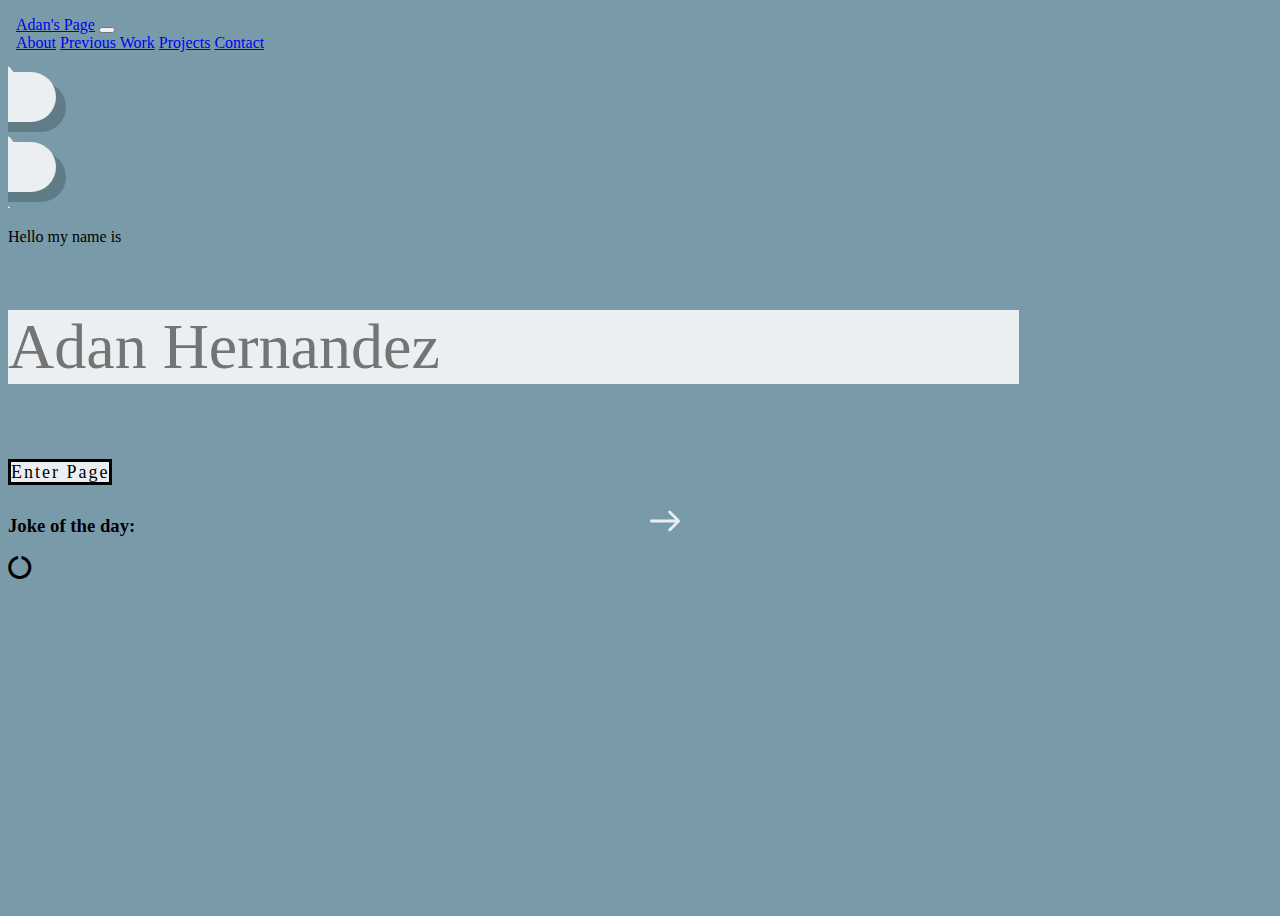
<file: index.html>
<!DOCTYPE html>
<html lang="en">
  <head>
    <meta charset="UTF-8" />
    <meta name="viewport" content="width=device-width, initial-scale=1.0" />
    <title>Adan's Page</title>
    <link rel="icon" type="image/x-icon" href="images/pixel.png" />
    <script src="https://ajax.googleapis.com/ajax/libs/jquery/3.7.1/jquery.min.js"></script>
    <link
      href="https://cdn.jsdelivr.net/npm/bootstrap@5.2.3/dist/css/bootstrap.min.css"
      rel="stylesheet"
      integrity="sha384-rbsA2VBKQhggwzxH7pPCaAqO46MgnOM80zW1RWuH61DGLwZJEdK2Kadq2F9CUG65"
      crossorigin="anonymous"
    />
    <script
      src="https://cdn.jsdelivr.net/npm/@popperjs/core@2.11.6/dist/umd/popper.min.js"
      integrity="sha384-oBqDVmMz9ATKxIep9tiCxS/Z9fNfEXiDAYTujMAeBAsjFuCZSmKbSSUnQlmh/jp3"
      crossorigin="anonymous"
    ></script>
    <script
      src="https://cdn.jsdelivr.net/npm/bootstrap@5.2.3/dist/js/bootstrap.min.js"
      integrity="sha384-cuYeSxntonz0PPNlHhBs68uyIAVpIIOZZ5JqeqvYYIcEL727kskC66kF92t6Xl2V"
      crossorigin="anonymous"
    ></script>
    <link
      rel="stylesheet"
      href="https://cdnjs.cloudflare.com/ajax/libs/font-awesome/4.7.0/css/font-awesome.min.css"
    />
    <script defer src="javascript/index.js"></script>
    <link rel="stylesheet" href="css/styles.css" />
    <link rel="stylesheet" href="css/index.css" />
  </head>
  <body>
    <object
      id="navObject"
      type="text/html"
      data="nav.html"
      class="w-100"
      style="height: 200px"
    ></object>
    <div class="h-100">
      <div
        class="badge bg-dark mx-auto d-block mt-4 py-5 px-0 w-75 border border-5"
        style="--bs-bg-opacity: 0.3"
      >
        <p class="fs-2">Hello my name is</p>
        <p class="mx-auto p-4 name">Adan Hernandez</p>
        <div class="d-flex">
          <a class="mx-auto mt-5 rounded enter" href="about.html">Enter Page</a>
          <div class="icon mt-5">
            <svg
              xmlns="http://www.w3.org/2000/svg"
              viewBox="0 0 268.832 268.832"
            >
              <path
                d="M265.17 125.577l-80-80c-4.88-4.88-12.796-4.88-17.677 0-4.882 4.882-4.882 12.796 0 17.678l58.66 58.66H12.5c-6.903 0-12.5 5.598-12.5 12.5 0 6.903 5.597 12.5 12.5 12.5h213.654l-58.66 58.662c-4.88 4.882-4.88 12.796 0 17.678 2.44 2.44 5.64 3.66 8.84 3.66s6.398-1.22 8.84-3.66l79.997-80c4.883-4.882 4.883-12.796 0-17.678z"
              />
            </svg>
          </div>
        </div>
      </div>
      <div
        class="w-75 mx-auto my-4 bg-light text-dark p-4 border border-5 rounded"
        style="--bs-bg-opacity: 0.5"
      >
        <h3 class="my-3">Joke of the day:</h3>
        <p class="fs-5 mx-auto" id="setup"></p>
        <p class="fs-5 mx-auto" id="punchline">
          <i class="fa fa-circle-o-notch fa-spin" style="font-size: 24px"></i>
        </p>
      </div>
    </div>
  </body>
</html>
</file>
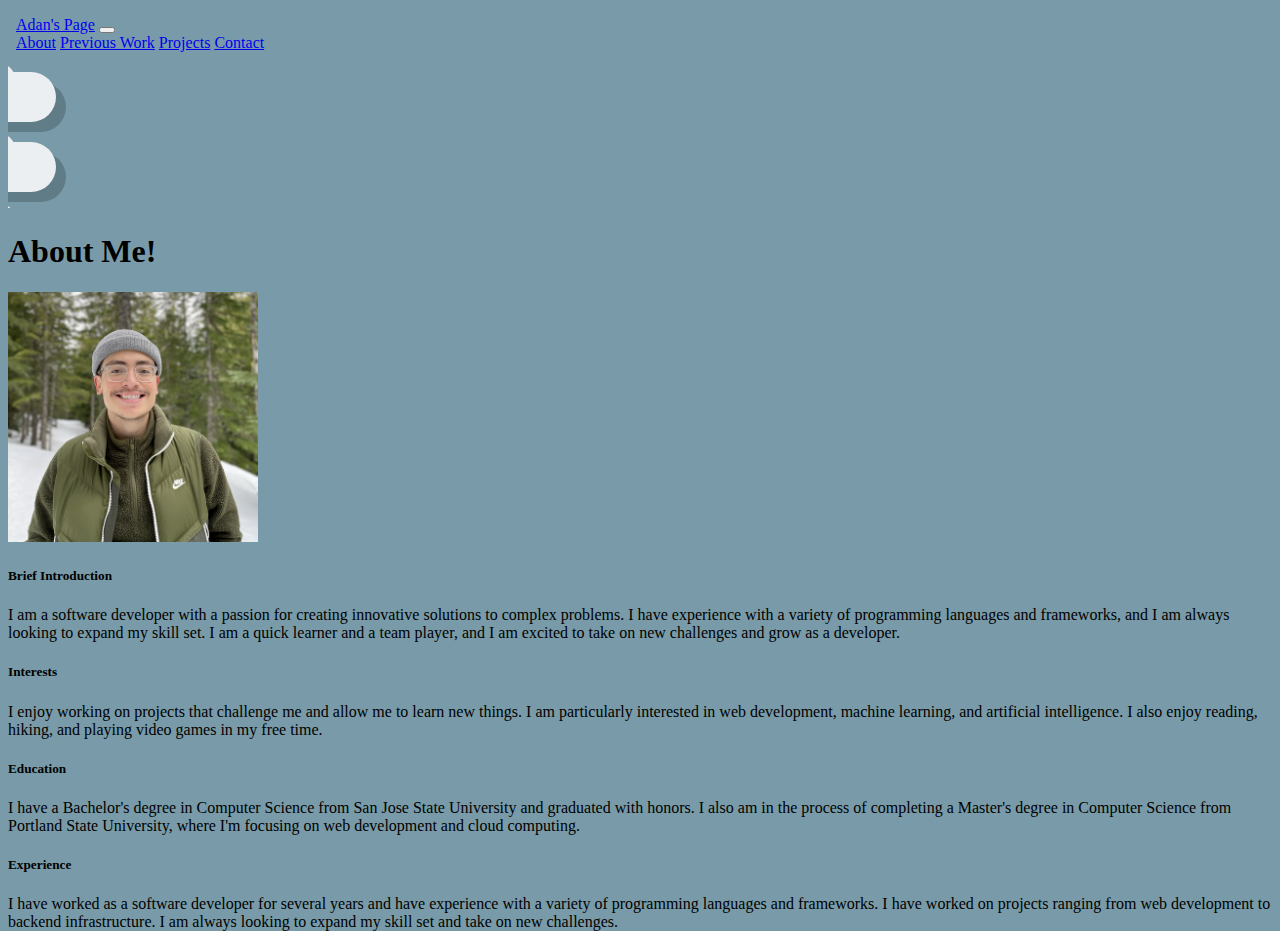
<file: about.html>
<!DOCTYPE html>
<html lang="en">
  <head>
    <meta charset="UTF-8" />
    <meta name="viewport" content="width=device-width, initial-scale=1.0" />
    <title>Adan's Page</title>
    <link rel="icon" type="image/x-icon" href="images/pixel.png" />
    <link
      href="https://cdn.jsdelivr.net/npm/bootstrap@5.2.3/dist/css/bootstrap.min.css"
      rel="stylesheet"
      integrity="sha384-rbsA2VBKQhggwzxH7pPCaAqO46MgnOM80zW1RWuH61DGLwZJEdK2Kadq2F9CUG65"
      crossorigin="anonymous"
    />
    <script
      src="https://cdn.jsdelivr.net/npm/@popperjs/core@2.11.6/dist/umd/popper.min.js"
      integrity="sha384-oBqDVmMz9ATKxIep9tiCxS/Z9fNfEXiDAYTujMAeBAsjFuCZSmKbSSUnQlmh/jp3"
      crossorigin="anonymous"
    ></script>
    <script
      src="https://cdn.jsdelivr.net/npm/bootstrap@5.2.3/dist/js/bootstrap.min.js"
      integrity="sha384-cuYeSxntonz0PPNlHhBs68uyIAVpIIOZZ5JqeqvYYIcEL727kskC66kF92t6Xl2V"
      crossorigin="anonymous"
    ></script>
    <script defer src="javascript/index.js"></script>
    <link rel="stylesheet" href="css/styles.css" />
  </head>
  <body>
    <object
      id="navObject"
      type="text/html"
      data="nav.html"
      class="w-100"
      style="height: 200px"
    ></object>
    <div class="container">
      <div class="row">
        <div
          class="col badge bg-dark mt-4 py-4 border border-5"
          style="--bs-bg-opacity: 0.3"
        >
          <h1>About Me!</h1>
          <img
            src="images/adan.png"
            width="250"
            height="250"
            alt="Profile Picture"
            class="img-thumbnail mt-3"
          />
        </div>
      </div>
    </div>
    <div class="container">
      <div class="row my-4">
        <div class="col-12 col-sm-6 mb-4">
          <div class="card">
            <h5
              class="card-header p-3"
              data-bs-toggle="collapse"
              data-bs-target="#collapseAboutMe"
              aria-expanded="false"
              aria-controls="collapseAboutMe"
            >
              Brief Introduction
              <div class="d-inline dropdown-toggle"></div>
            </h5>
            <div class="collapse" id="collapseAboutMe">
              <div class="card-body">
                <p>
                  I am a software developer with a passion for creating
                  innovative solutions to complex problems. I have experience
                  with a variety of programming languages and frameworks, and I
                  am always looking to expand my skill set. I am a quick learner
                  and a team player, and I am excited to take on new challenges
                  and grow as a developer.
                </p>
              </div>
            </div>
          </div>
        </div>
        <div class="col-12 col-sm-6">
          <div class="card">
            <h5
              class="card-header p-3"
              data-bs-toggle="collapse"
              data-bs-target="#collapseInterests"
              aria-expanded="false"
              aria-controls="collapseInterests"
            >
              Interests
              <div class="d-inline dropdown-toggle"></div>
            </h5>
            <div class="collapse" id="collapseInterests">
              <div class="card-body">
                <p>
                  I enjoy working on projects that challenge me and allow me to
                  learn new things. I am particularly interested in web
                  development, machine learning, and artificial intelligence. I
                  also enjoy reading, hiking, and playing video games in my free
                  time.
                </p>
              </div>
            </div>
          </div>
        </div>
      </div>
      <div class="row my-4">
        <div class="col-12 col-sm-6 mb-4">
          <div class="card">
            <h5
              class="card-header p-3"
              data-bs-toggle="collapse"
              data-bs-target="#collapseEducation"
              aria-expanded="false"
              aria-controls="collapseEducation"
            >
              Education
              <div class="d-inline dropdown-toggle"></div>
            </h5>
            <div class="collapse" id="collapseEducation">
              <div class="card-body">
                <p>
                  I have a Bachelor's degree in Computer Science from San Jose
                  State University and graduated with honors. I also am in the
                  process of completing a Master's degree in Computer Science
                  from Portland State University, where I'm focusing on web
                  development and cloud computing.
                </p>
              </div>
            </div>
          </div>
        </div>
        <div class="col-12 col-sm-6 mb-4">
          <div class="card">
            <h5
              class="card-header p-3"
              data-bs-toggle="collapse"
              data-bs-target="#collapseExperience"
              aria-expanded="false"
              aria-controls="collapseExperience"
            >
              Experience
              <div class="d-inline dropdown-toggle"></div>
            </h5>
            <div class="collapse" id="collapseExperience">
              <div class="card-body">
                <p>
                  I have worked as a software developer for several years and
                  have experience with a variety of programming languages and
                  frameworks. I have worked on projects ranging from web
                  development to backend infrastructure. I am always looking to
                  expand my skill set and take on new challenges.
                </p>
              </div>
            </div>
          </div>
        </div>
      </div>
    </div>
  </body>
</html>
</file>
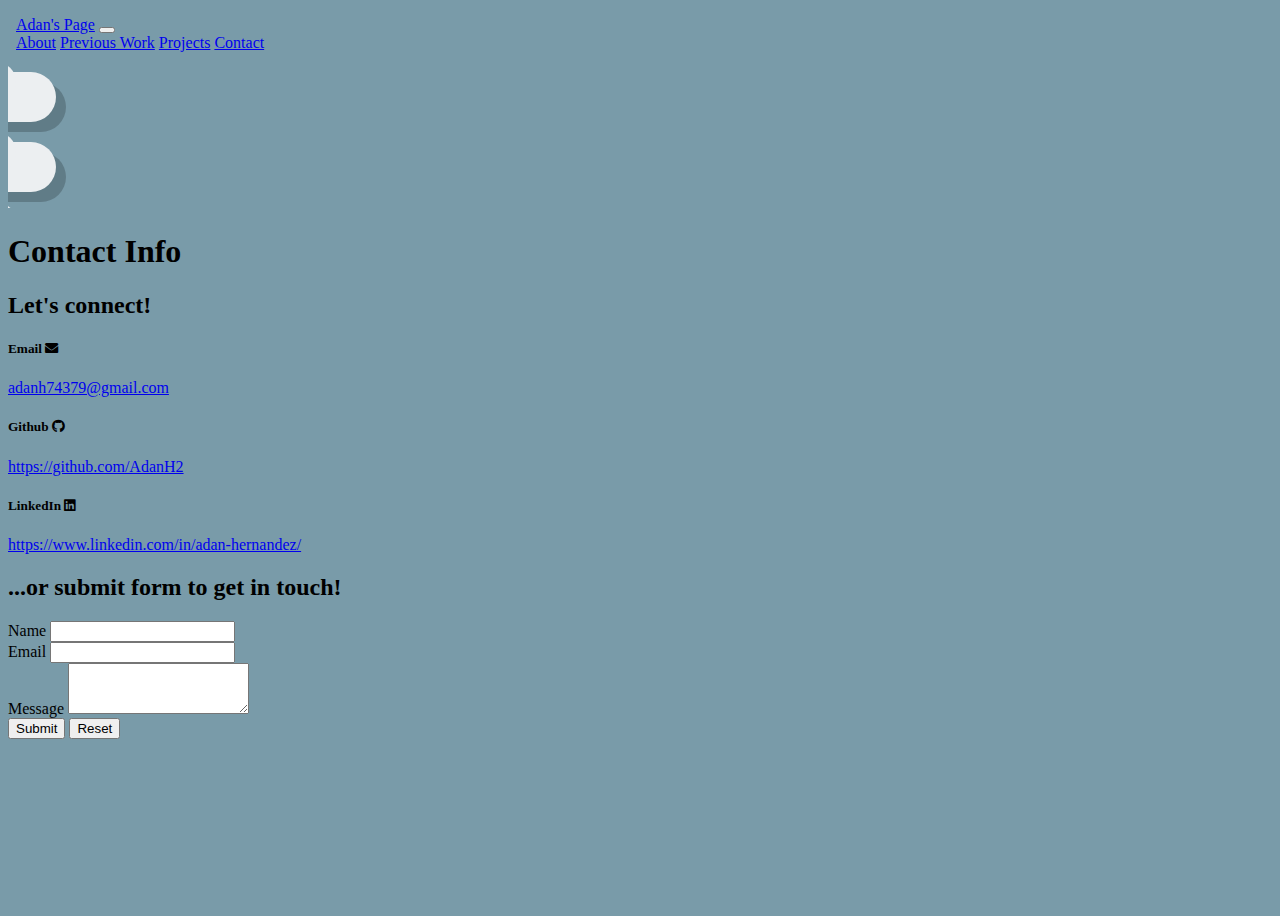
<file: contact.html>
<!DOCTYPE html>
<html lang="en">
  <head>
    <meta charset="UTF-8" />
    <meta name="viewport" content="width=device-width, initial-scale=1.0" />
    <title>Adan's Page</title>
    <link rel="icon" type="image/x-icon" href="images/pixel.png" />
    <link
      href="https://cdn.jsdelivr.net/npm/bootstrap@5.2.3/dist/css/bootstrap.min.css"
      rel="stylesheet"
      integrity="sha384-rbsA2VBKQhggwzxH7pPCaAqO46MgnOM80zW1RWuH61DGLwZJEdK2Kadq2F9CUG65"
      crossorigin="anonymous"
    />
    <script
      src="https://cdn.jsdelivr.net/npm/@popperjs/core@2.11.6/dist/umd/popper.min.js"
      integrity="sha384-oBqDVmMz9ATKxIep9tiCxS/Z9fNfEXiDAYTujMAeBAsjFuCZSmKbSSUnQlmh/jp3"
      crossorigin="anonymous"
    ></script>
    <script
      src="https://cdn.jsdelivr.net/npm/bootstrap@5.2.3/dist/js/bootstrap.min.js"
      integrity="sha384-cuYeSxntonz0PPNlHhBs68uyIAVpIIOZZ5JqeqvYYIcEL727kskC66kF92t6Xl2V"
      crossorigin="anonymous"
    ></script>
    <link
      rel="stylesheet"
      href="https://cdnjs.cloudflare.com/ajax/libs/font-awesome/6.0.0/css/all.min.css"
    />
    <script defer src="javascript/index.js"></script>
    <script defer src="javascript/contact.js"></script>
    <link rel="stylesheet" href="css/styles.css" />
  </head>
  <body>
    <object
      id="navObject"
      type="text/html"
      data="nav.html"
      class="w-100"
      style="height: 200px"
    ></object>
    <div class="container">
      <div class="row">
        <div
          class="col badge bg-dark mt-4 py-4 border border-5"
          style="--bs-bg-opacity: 0.3"
        >
          <h1>Contact Info</h1>
        </div>
      </div>
      <div
        class="row my-4 bg-light text-dark p-4 border border-5 rounded"
        style="--bs-bg-opacity: 0.5"
      >
        <h2>Let's connect!</h2>
        <div
          class="col-12 bg-light text-dark mt-4 mb-4 p-4 border border-5 rounded"
          style="--bs-bg-opacity: 0.5"
        >
          <div class="mb-4">
            <h5>Email <i class="fa-solid fa-envelope"></i></h5>
            <a href="mailto:adanh74379@gmail.com">adanh74379@gmail.com</a>
          </div>
          <div class="mb-4">
            <h5>Github <i class="fa-brands fa-github"></i></h5>
            <a href="https://github.com/AdanH2" target="_blank"
              >https://github.com/AdanH2</a
            >
          </div>
          <div class="mb-4">
            <h5>LinkedIn <i class="fa-brands fa-linkedin"></i></h5>
            <a
              href="https://www.linkedin.com/in/adan-hernandez/"
              target="_blank"
              >https://www.linkedin.com/in/adan-hernandez/</a
            >
          </div>
        </div>
        <h2>...or submit form to get in touch!</h2>
        <div
          class="col-12 bg-light text-dark mt-4 mb-4 p-4 border border-5 rounded"
          style="--bs-bg-opacity: 0.5"
        >
          <form id="contactForm">
            <div class="mb-3">
              <label for="name" class="form-label">Name</label>
              <input type="text" class="form-control" id="name" name="name" />
            </div>
            <div class="mb-3">
              <label for="email" class="form-label">Email</label>
              <input
                type="email"
                class="form-control"
                id="email"
                name="email"
              />
            </div>
            <div class="mb-3">
              <label for="message" class="form-label">Message</label>
              <textarea
                class="form-control"
                id="message"
                name="message"
                rows="3"
              ></textarea>
            </div>
            <button type="submit" class="btn btn-primary">Submit</button>
            <button type="reset" class="btn btn-secondary">Reset</button>
          </form>
        </div>
      </div>
    </div>
  </body>
</html>
</file>
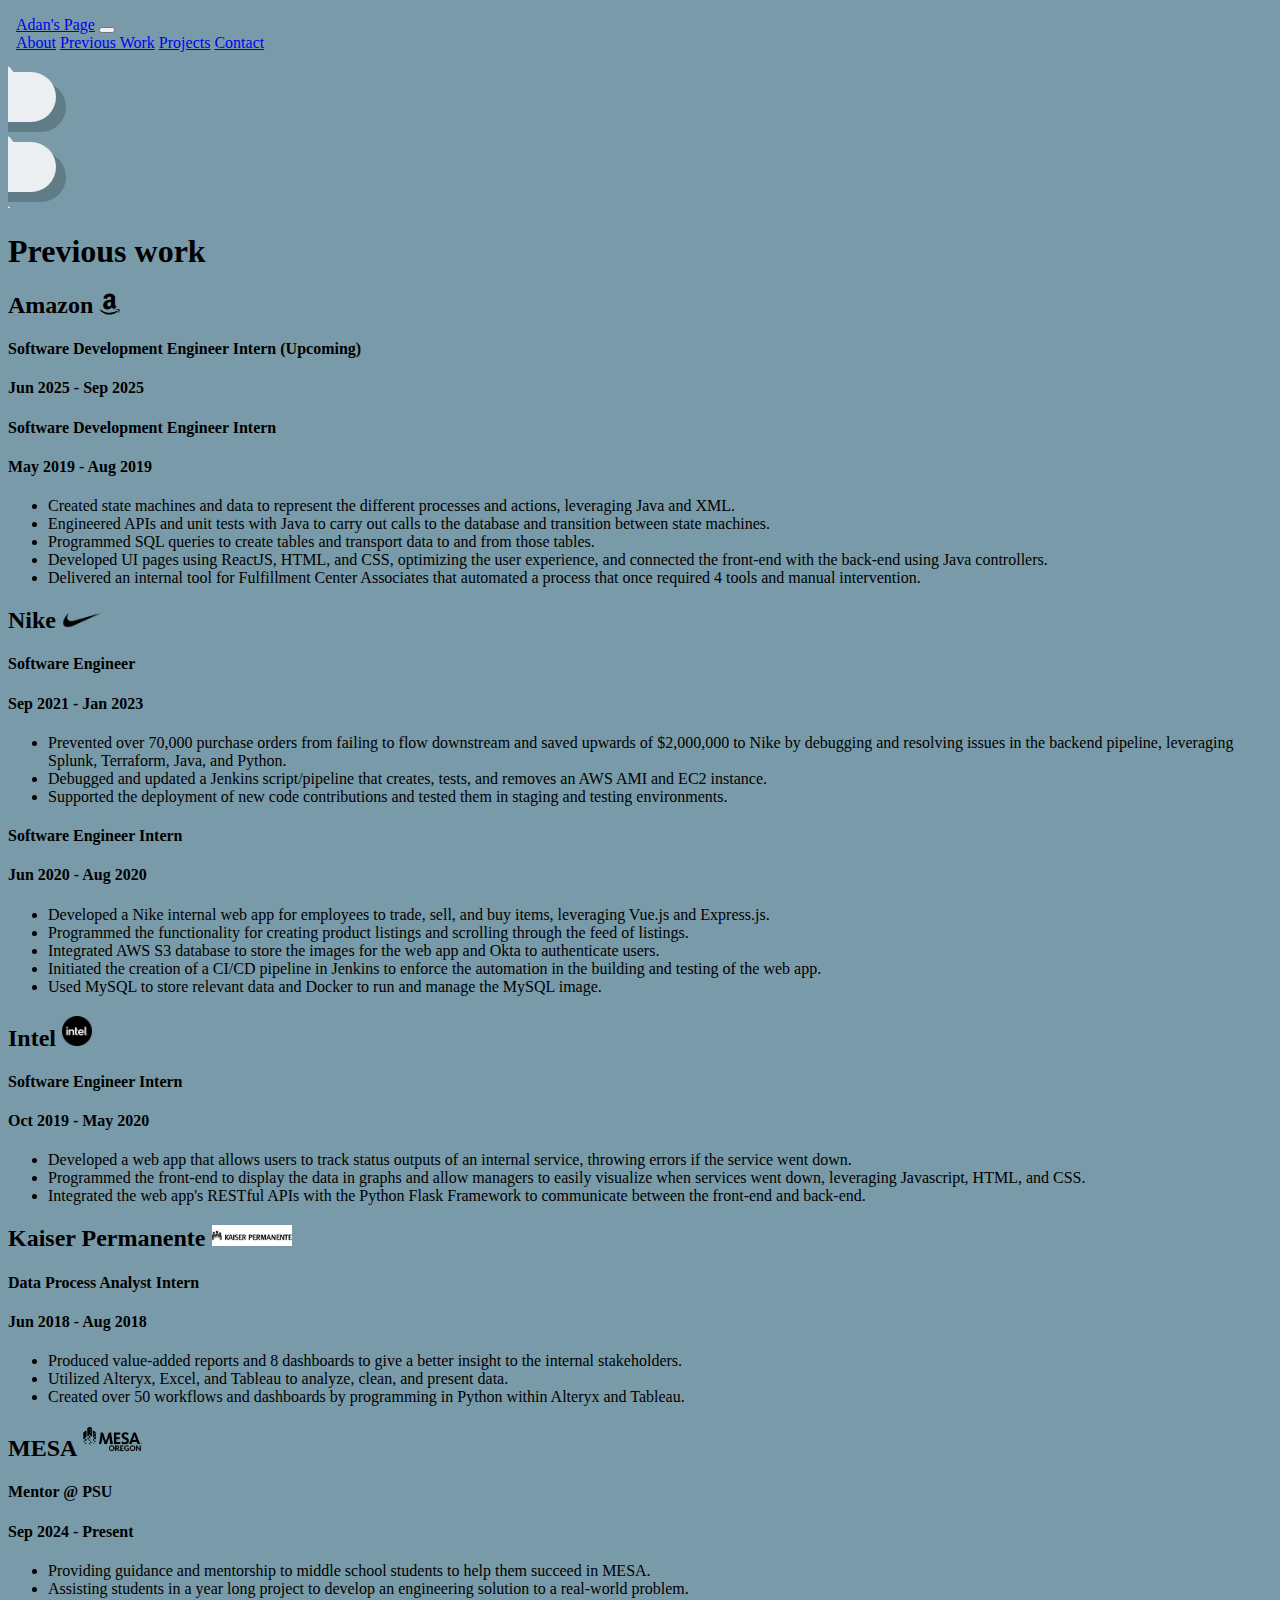
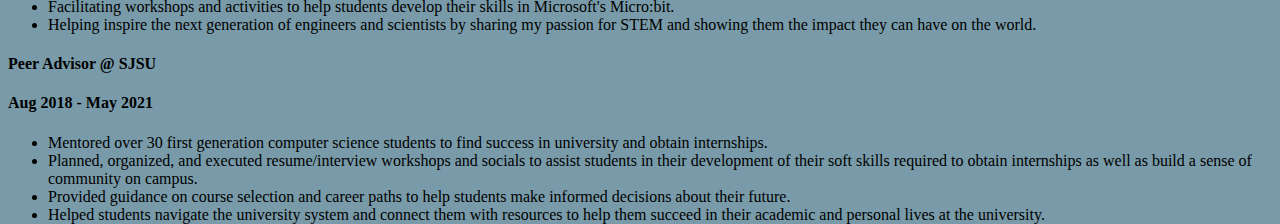
<file: previous.html>
<!DOCTYPE html>
<html lang="en">
  <head>
    <meta charset="UTF-8" />
    <meta name="viewport" content="width=device-width, initial-scale=1.0" />
    <title>Adan's Page</title>
    <link rel="icon" type="image/x-icon" href="images/pixel.png" />
    <link
      href="https://cdn.jsdelivr.net/npm/bootstrap@5.2.3/dist/css/bootstrap.min.css"
      rel="stylesheet"
      integrity="sha384-rbsA2VBKQhggwzxH7pPCaAqO46MgnOM80zW1RWuH61DGLwZJEdK2Kadq2F9CUG65"
      crossorigin="anonymous"
    />
    <script
      src="https://cdn.jsdelivr.net/npm/@popperjs/core@2.11.6/dist/umd/popper.min.js"
      integrity="sha384-oBqDVmMz9ATKxIep9tiCxS/Z9fNfEXiDAYTujMAeBAsjFuCZSmKbSSUnQlmh/jp3"
      crossorigin="anonymous"
    ></script>
    <script
      src="https://cdn.jsdelivr.net/npm/bootstrap@5.2.3/dist/js/bootstrap.min.js"
      integrity="sha384-cuYeSxntonz0PPNlHhBs68uyIAVpIIOZZ5JqeqvYYIcEL727kskC66kF92t6Xl2V"
      crossorigin="anonymous"
    ></script>
    <link
      rel="stylesheet"
      href="https://cdnjs.cloudflare.com/ajax/libs/font-awesome/6.0.0/css/all.min.css"
    />
    <script defer src="javascript/index.js"></script>
    <link rel="stylesheet" href="css/styles.css" />
    <link rel="stylesheet" href="css/previous.css" />
  </head>
  <body>
    <object
      id="navObject"
      type="text/html"
      data="nav.html"
      class="w-100"
      style="height: 200px"
    ></object>
    <div class="container">
      <div class="row mb-4">
        <div
          class="col bg-dark mt-4 py-4 border border-5 rounded"
          style="--bs-bg-opacity: 0.3"
        >
          <h1 class="text-light text-center">Previous work</h1>
        </div>
      </div>
      <div
        class="row my-4 bg-light text-dark p-4 border border-5 rounded"
        style="--bs-bg-opacity: 0.5"
      >
        <div
          class="col-12 bg-light text-dark mt-4 p-4 border border-5 rounded position-relative custom-position-lg"
          style="--bs-bg-opacity: 0.5"
        >
          <h2>Amazon <i class="fa-brands fa-amazon"></i></h2>
          <div class="blink mb-2">
            <h4 class="d-lg-inline">
              Software Development Engineer Intern (Upcoming)
            </h4>
            <h4
              class="d-lg-inline position-absolute end-0 me-3 custom-position-lg"
            >
              Jun 2025 - Sep 2025
            </h4>
          </div>
          <div>
            <h4 class="d-lg-inline">Software Development Engineer Intern</h4>
            <h4
              class="d-lg-inline position-absolute end-0 me-3 custom-position-lg"
            >
              May 2019 - Aug 2019
            </h4>
            <ul>
              <li class="fs-5">
                Created state machines and data to represent the different
                processes and actions, leveraging Java and XML.
              </li>
              <li class="fs-5">
                Engineered APIs and unit tests with Java to carry out calls to
                the database and transition between state machines.
              </li>
              <li class="fs-5">
                Programmed SQL queries to create tables and transport data to
                and from those tables.
              </li>
              <li class="fs-5">
                Developed UI pages using ReactJS, HTML, and CSS, optimizing the
                user experience, and connected the front-end with the back-end
                using Java controllers.
              </li>
              <li class="fs-5">
                Delivered an internal tool for Fulfillment Center Associates
                that automated a process that once required 4 tools and manual
                intervention.
              </li>
            </ul>
          </div>
        </div>
        <div
          class="col-12 bg-light text-dark mt-4 p-4 border border-5 rounded position-relative custom-position"
          style="--bs-bg-opacity: 0.5"
        >
          <h2>Nike <img src="images/nike.png" width="40" alt="nike logo" /></h2>
          <div>
            <h4 class="d-md-inline">Software Engineer</h4>
            <h4
              class="d-md-inline position-absolute end-0 me-3 custom-position custom-position"
            >
              Sep 2021 - Jan 2023
            </h4>
            <ul>
              <li class="fs-5">
                Prevented over 70,000 purchase orders from failing to flow
                downstream and saved upwards of $2,000,000 to Nike by debugging
                and resolving issues in the backend pipeline, leveraging Splunk,
                Terraform, Java, and Python.
              </li>
              <li class="fs-5">
                Debugged and updated a Jenkins script/pipeline that creates,
                tests, and removes an AWS AMI and EC2 instance.
              </li>
              <li class="fs-5">
                Supported the deployment of new code contributions and tested
                them in staging and testing environments.
              </li>
            </ul>
          </div>
          <div>
            <h4 class="d-md-inline">Software Engineer Intern</h4>
            <h4
              class="d-md-inline position-absolute end-0 me-3 custom-position"
            >
              Jun 2020 - Aug 2020
            </h4>
            <ul>
              <li class="fs-5">
                Developed a Nike internal web app for employees to trade, sell,
                and buy items, leveraging Vue.js and Express.js.
              </li>
              <li class="fs-5">
                Programmed the functionality for creating product listings and
                scrolling through the feed of listings.
              </li>
              <li class="fs-5">
                Integrated AWS S3 database to store the images for the web app
                and Okta to authenticate users.
              </li>
              <li class="fs-5">
                Initiated the creation of a CI/CD pipeline in Jenkins to enforce
                the automation in the building and testing of the web app.
              </li>
              <li class="fs-5">
                Used MySQL to store relevant data and Docker to run and manage
                the MySQL image.
              </li>
            </ul>
          </div>
        </div>
        <div
          class="col-12 bg-light text-dark mt-4 p-4 border border-5 rounded position-relative custom-position"
          style="--bs-bg-opacity: 0.5"
        >
          <h2>
            Intel <img src="images/intel.png" width="30" alt="intel logo" />
            <!-- <a
              href="https://www.flaticon.com/free-icons/intel"
              title="intel icons"
              >Intel icons created by Freepik - Flaticon</a
            > -->
          </h2>
          <div>
            <h4 class="d-md-inline">Software Engineer Intern</h4>
            <h4
              class="d-md-inline position-absolute end-0 me-3 custom-position"
            >
              Oct 2019 - May 2020
            </h4>
            <ul>
              <li class="fs-5">
                Developed a web app that allows users to track status outputs of
                an internal service, throwing errors if the service went down.
              </li>
              <li class="fs-5">
                Programmed the front-end to display the data in graphs and allow
                managers to easily visualize when services went down, leveraging
                Javascript, HTML, and CSS.
              </li>
              <li class="fs-5">
                Integrated the web app's RESTful APIs with the Python Flask
                Framework to communicate between the front-end and back-end.
              </li>
            </ul>
          </div>
        </div>
        <div
          class="col-12 bg-light text-dark mt-4 p-4 border border-5 rounded position-relative custom-position"
          style="--bs-bg-opacity: 0.5"
        >
          <h2>
            Kaiser Permanente
            <img
              src="images/kaiser.png"
              width="80"
              alt="kaiser permanente logo"
            />
          </h2>
          <div>
            <h4 class="d-md-inline">Data Process Analyst Intern</h4>
            <h4
              class="d-md-inline position-absolute end-0 me-3 custom-position"
            >
              Jun 2018 - Aug 2018
            </h4>
            <ul>
              <li class="fs-5">
                Produced value-added reports and 8 dashboards to give a better
                insight to the internal stakeholders.
              </li>
              <li class="fs-5">
                Utilized Alteryx, Excel, and Tableau to analyze, clean, and
                present data.
              </li>
              <li class="fs-5">
                Created over 50 workflows and dashboards by programming in
                Python within Alteryx and Tableau.
              </li>
            </ul>
          </div>
        </div>
        <div
          class="col-12 bg-light text-dark mt-4 p-4 border border-5 rounded position-relative custom-position"
          style="--bs-bg-opacity: 0.5"
        >
          <h2>MESA <img src="images/mesa.png" width="60" alt="MESA logo" /></h2>
          <div>
            <h4 class="d-md-inline">Mentor @ PSU</h4>
            <h4
              class="d-md-inline position-absolute end-0 me-3 custom-position"
            >
              Sep 2024 - Present
            </h4>
            <ul>
              <li class="fs-5">
                Providing guidance and mentorship to middle school students to
                help them succeed in MESA.
              </li>
              <li class="fs-5">
                Assisting students in a year long project to develop an
                engineering solution to a real-world problem.
              </li>
              <li class="fs-5">
                Facilitating workshops and activities to help students develop
                their skills in Microsoft's Micro:bit.
              </li>
              <li class="fs-5">
                Helping inspire the next generation of engineers and scientists
                by sharing my passion for STEM and showing them the impact they
                can have on the world.
              </li>
            </ul>
          </div>
          <div>
            <h4 class="d-md-inline">Peer Advisor @ SJSU</h4>
            <h4
              class="d-md-inline position-absolute end-0 me-3 custom-position"
            >
              Aug 2018 - May 2021
            </h4>
            <ul>
              <li class="fs-5">
                Mentored over 30 first generation computer science students to
                find success in university and obtain internships.
              </li>
              <li class="fs-5">
                Planned, organized, and executed resume/interview workshops and
                socials to assist students in their development of their soft
                skills required to obtain internships as well as build a sense
                of community on campus.
              </li>
              <li class="fs-5">
                Provided guidance on course selection and career paths to help
                students make informed decisions about their future.
              </li>
              <li class="fs-5">
                Helped students navigate the university system and connect them
                with resources to help them succeed in their academic and
                personal lives at the university.
              </li>
            </ul>
          </div>
        </div>
      </div>
    </div>
  </body>
</html>
</file>
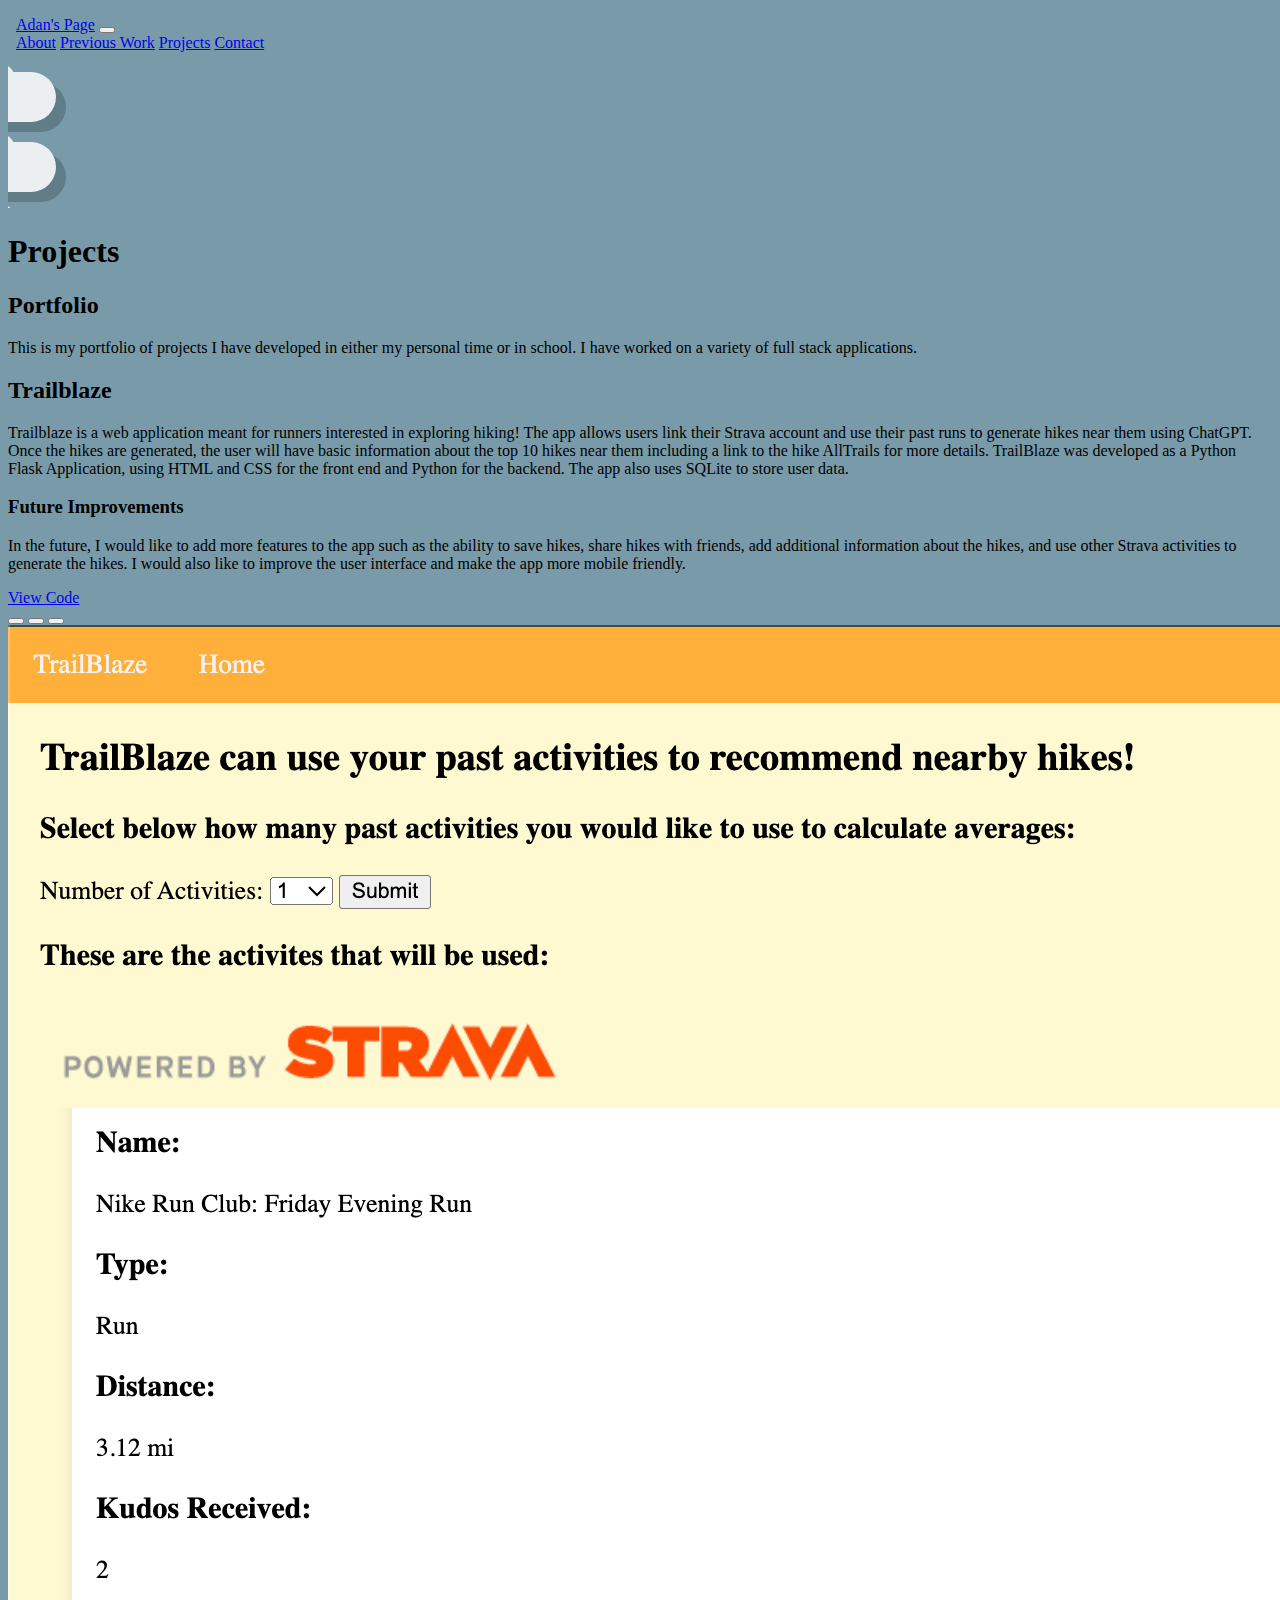
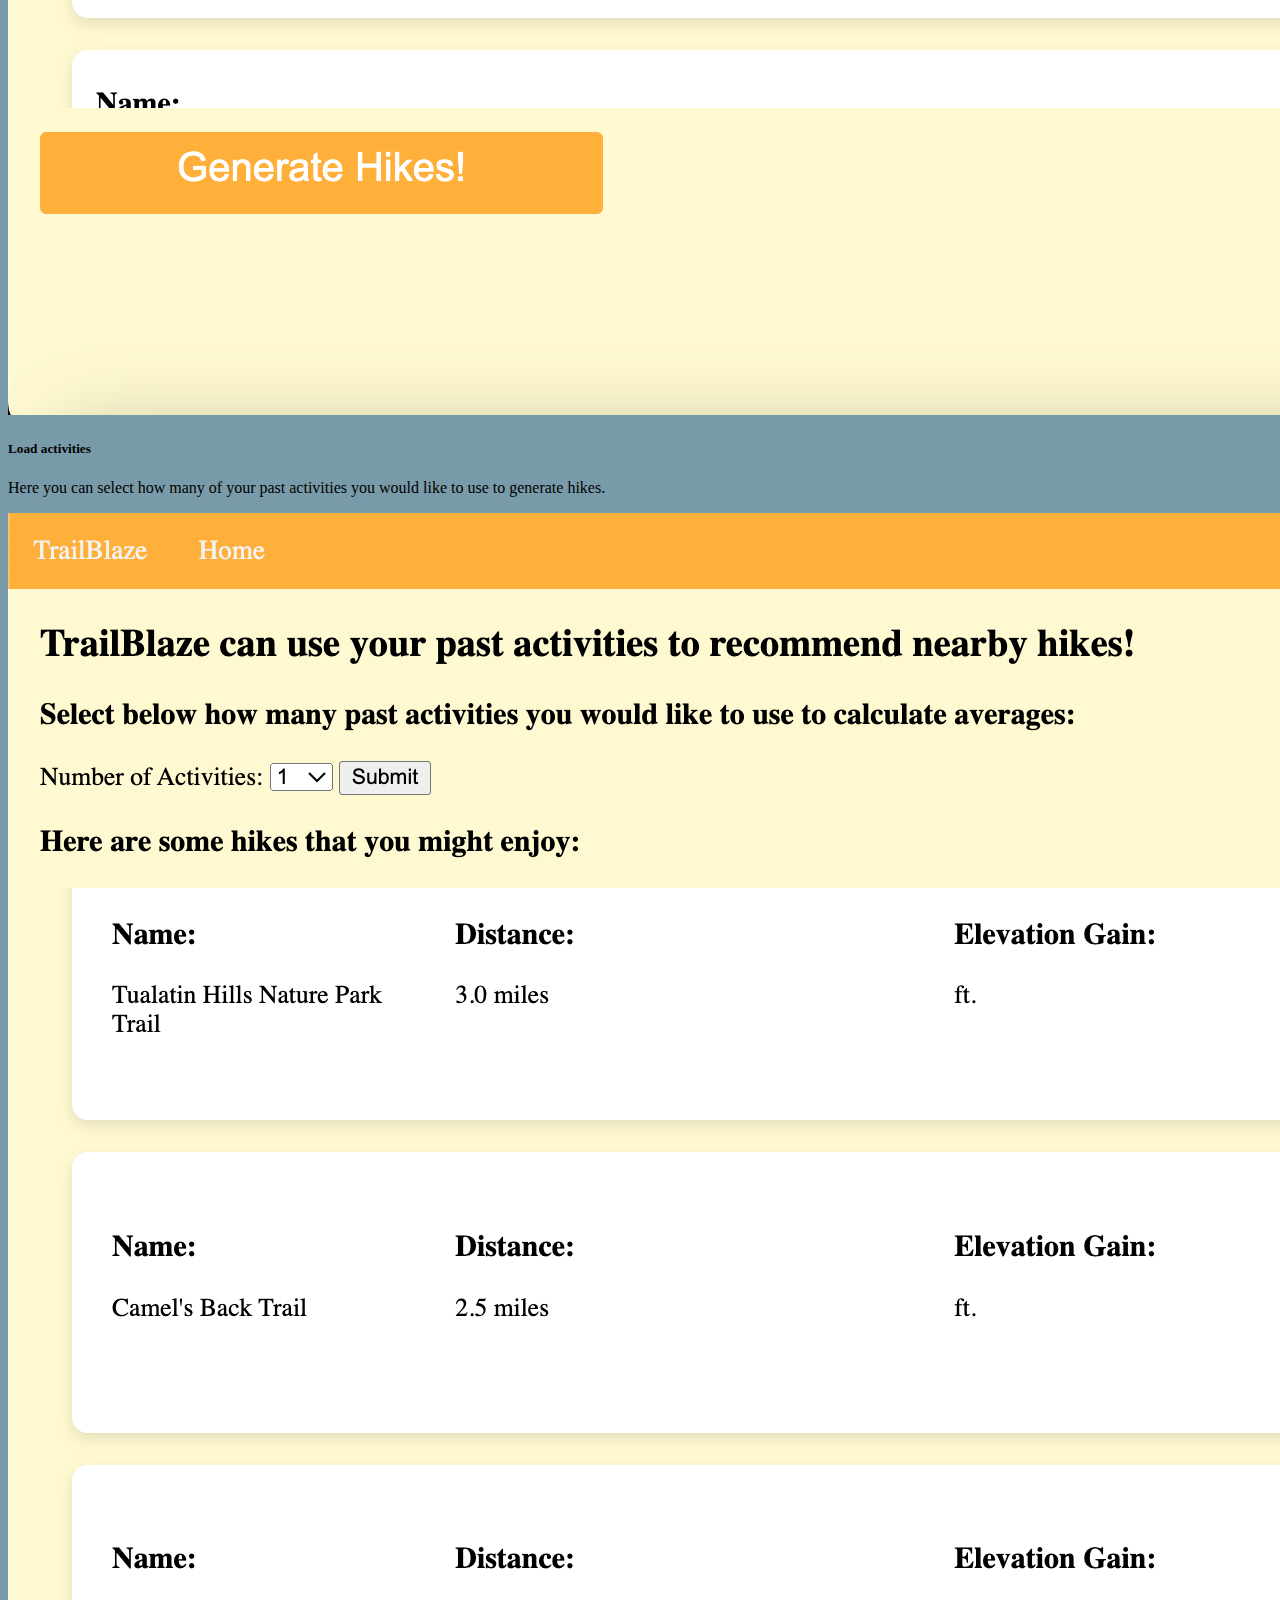
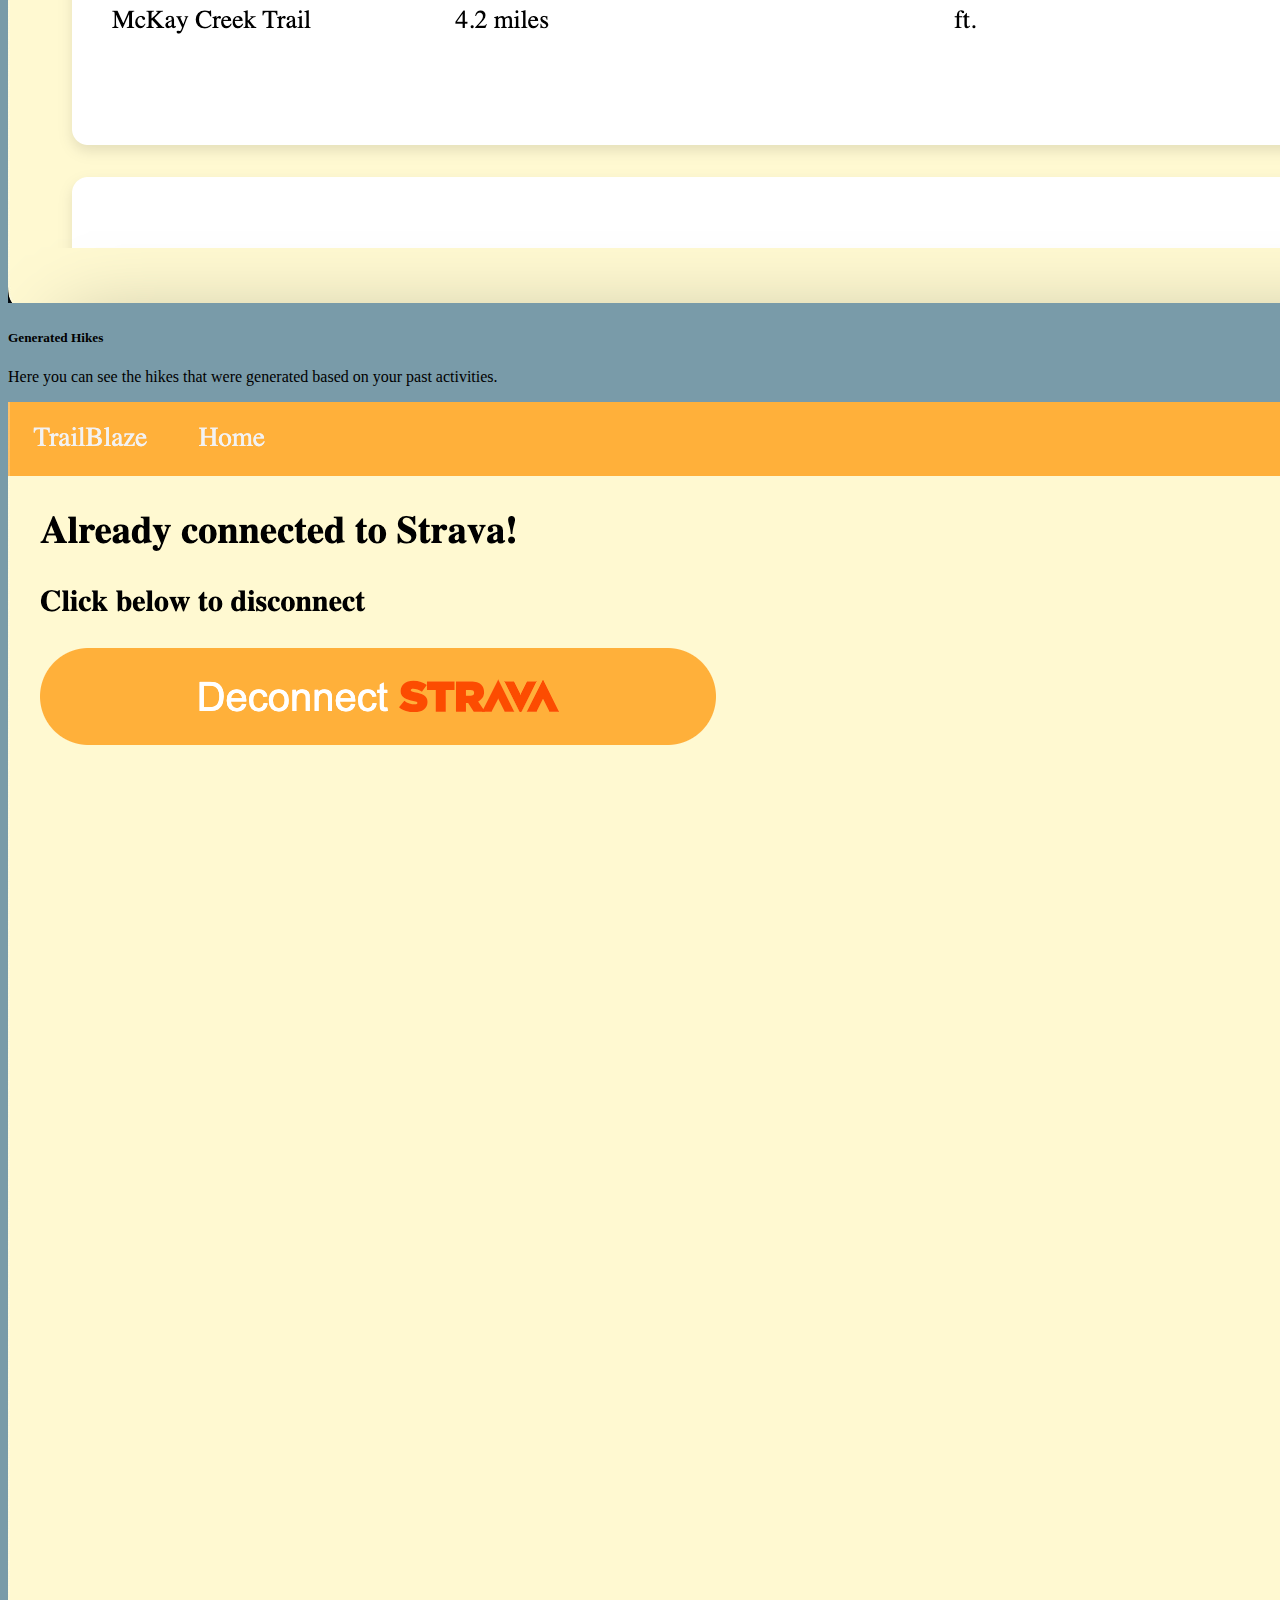
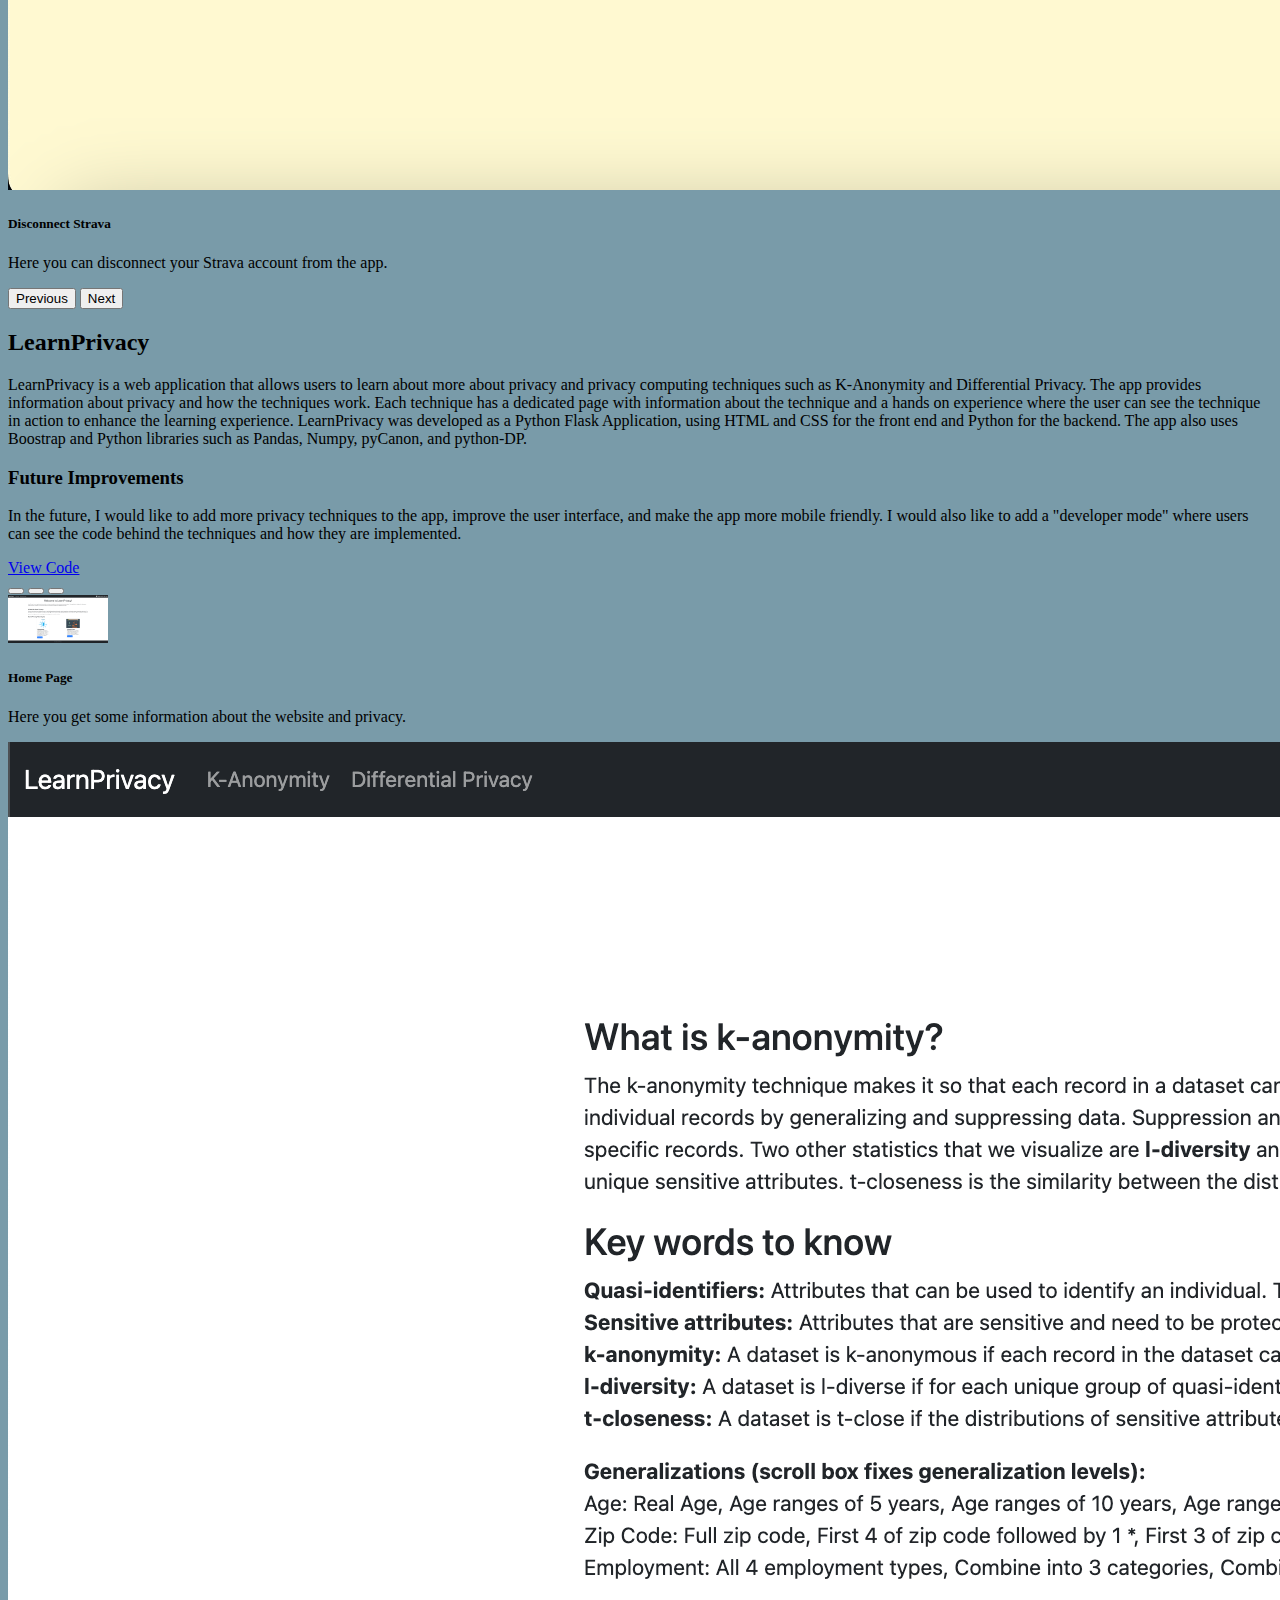
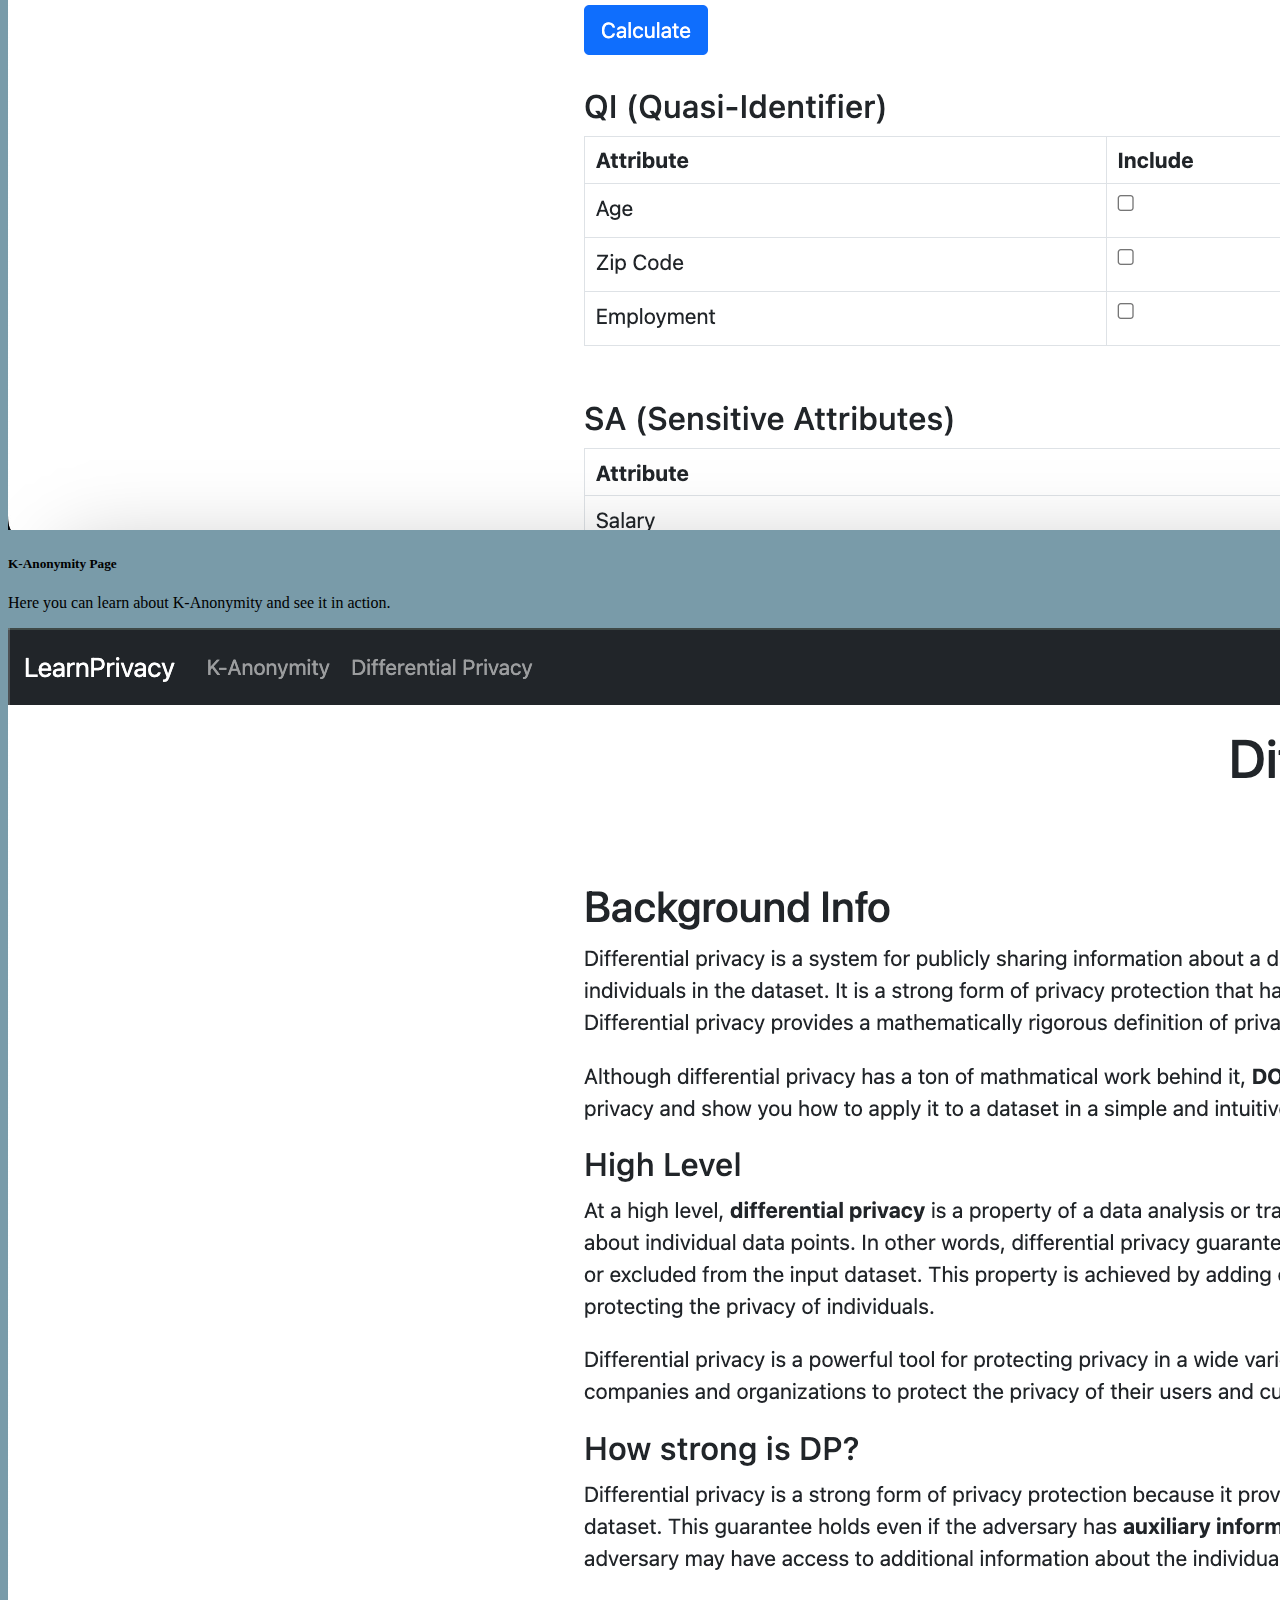
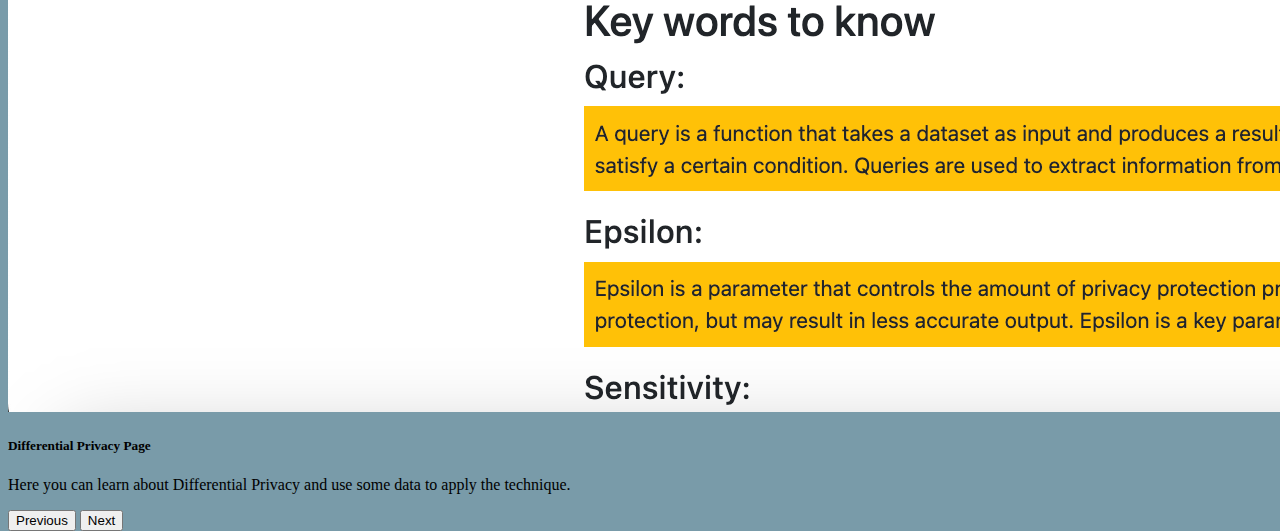
<file: projects.html>
<!DOCTYPE html>
<html lang="en">
  <head>
    <meta charset="UTF-8" />
    <meta name="viewport" content="width=device-width, initial-scale=1.0" />
    <title>Adan's Page</title>
    <link rel="icon" type="image/x-icon" href="images/pixel.png" />
    <link
      href="https://cdn.jsdelivr.net/npm/bootstrap@5.2.3/dist/css/bootstrap.min.css"
      rel="stylesheet"
      integrity="sha384-rbsA2VBKQhggwzxH7pPCaAqO46MgnOM80zW1RWuH61DGLwZJEdK2Kadq2F9CUG65"
      crossorigin="anonymous"
    />
    <script
      src="https://cdn.jsdelivr.net/npm/@popperjs/core@2.11.6/dist/umd/popper.min.js"
      integrity="sha384-oBqDVmMz9ATKxIep9tiCxS/Z9fNfEXiDAYTujMAeBAsjFuCZSmKbSSUnQlmh/jp3"
      crossorigin="anonymous"
    ></script>
    <script
      src="https://cdn.jsdelivr.net/npm/bootstrap@5.2.3/dist/js/bootstrap.min.js"
      integrity="sha384-cuYeSxntonz0PPNlHhBs68uyIAVpIIOZZ5JqeqvYYIcEL727kskC66kF92t6Xl2V"
      crossorigin="anonymous"
    ></script>
    <script defer src="javascript/index.js"></script>
    <link rel="stylesheet" href="css/styles.css" />
  </head>
  <body>
    <object
      id="navObject"
      type="text/html"
      data="nav.html"
      class="w-100"
      style="height: 200px"
    ></object>
    <div class="container">
      <div class="row">
        <div
          class="col badge bg-dark mt-4 py-4 border border-5"
          style="--bs-bg-opacity: 0.3"
        >
          <h1>Projects</h1>
        </div>
      </div>
      <div
        class="row my-4 bg-light text-dark p-4 border border-5 rounded"
        style="--bs-bg-opacity: 0.5"
      >
        <h2>Portfolio</h2>
        <p>
          This is my portfolio of projects I have developed in either my
          personal time or in school. I have worked on a variety of full stack
          applications.
        </p>
        <div
          class="col-12 bg-light text-dark mt-4 p-4 border border-5 rounded"
          style="--bs-bg-opacity: 0.5"
        >
          <h2>Trailblaze</h2>
          <p>
            Trailblaze is a web application meant for runners interested in
            exploring hiking! The app allows users link their Strava account and
            use their past runs to generate hikes near them using ChatGPT. Once
            the hikes are generated, the user will have basic information about
            the top 10 hikes near them including a link to the hike AllTrails
            for more details. TrailBlaze was developed as a Python Flask
            Application, using HTML and CSS for the front end and Python for the
            backend. The app also uses SQLite to store user data.
          </p>
          <h3>Future Improvements</h3>
          <p>
            In the future, I would like to add more features to the app such as
            the ability to save hikes, share hikes with friends, add additional
            information about the hikes, and use other Strava activities to
            generate the hikes. I would also like to improve the user interface
            and make the app more mobile friendly.
          </p>
          <a
            href="https://gitlab.com/cs9970040/cloud-hernandez-adanh/-/tree/main/final?ref_type=heads"
            target="_blank"
            class="btn btn-primary mb-4"
            >View Code</a
          >
          <div
            id="trailblaze"
            class="carousel carousel-dark slide"
            data-bs-ride="carousel"
          >
            <div class="carousel-indicators">
              <button
                type="button"
                data-bs-target="#trailblaze"
                data-bs-slide-to="0"
                class="active"
                aria-current="true"
                aria-label="Slide 1"
              ></button>
              <button
                type="button"
                data-bs-target="#trailblaze"
                data-bs-slide-to="1"
                aria-label="Slide 2"
              ></button>
              <button
                type="button"
                data-bs-target="#trailblaze"
                data-bs-slide-to="2"
                aria-label="Slide 3"
              ></button>
            </div>
            <div class="carousel-inner">
              <div class="carousel-item active" data-bs-interval="10000">
                <img
                  src="images/trailblaze1.png"
                  class="d-block w-100"
                  alt="An image of TrailBlaze that shows how the user can select how many of their past activities they would like to use to generate hikes."
                />
                <div
                  class="bg-light carousel-caption d-none d-lg-block w-50 mb-3 mx-auto rounded"
                  style="--bs-bg-opacity: 0.8"
                >
                  <h5>Load activities</h5>
                  <p>
                    Here you can select how many of your past activities you
                    would like to use to generate hikes.
                  </p>
                </div>
              </div>
              <div class="carousel-item" data-bs-interval="2000">
                <img
                  src="images/trailblaze2.png"
                  class="d-block w-100"
                  alt="An image of TrailBlaze that shows the hikes that were generated based on the user's past activities."
                />
                <div
                  class="bg-light carousel-caption d-none d-lg-block w-50 mb-3 mx-auto rounded"
                  style="--bs-bg-opacity: 0.8"
                >
                  <h5>Generated Hikes</h5>
                  <p>
                    Here you can see the hikes that were generated based on your
                    past activities.
                  </p>
                </div>
              </div>
              <div class="carousel-item">
                <img
                  src="images/trailblaze3.png"
                  class="d-block w-100"
                  alt="An image of TrailBlaze that shows how the user can disconnect their Strava account from the app."
                />
                <div
                  class="bg-light carousel-caption d-none d-lg-block w-50 mb-3 mx-auto rounded"
                  style="--bs-bg-opacity: 0.8"
                >
                  <h5>Disconnect Strava</h5>
                  <p>
                    Here you can disconnect your Strava account from the app.
                  </p>
                </div>
              </div>
            </div>
            <button
              class="carousel-control-prev"
              type="button"
              data-bs-target="#trailblaze"
              data-bs-slide="prev"
            >
              <span
                class="carousel-control-prev-icon"
                aria-hidden="true"
              ></span>
              <span class="visually-hidden">Previous</span>
            </button>
            <button
              class="carousel-control-next"
              type="button"
              data-bs-target="#trailblaze"
              data-bs-slide="next"
            >
              <span
                class="carousel-control-next-icon"
                aria-hidden="true"
              ></span>
              <span class="visually-hidden">Next</span>
            </button>
          </div>
        </div>
        <div
          class="col-12 bg-light text-dark mt-4 p-4 border border-5 rounded"
          style="--bs-bg-opacity: 0.5"
        >
          <h2>LearnPrivacy</h2>
          <p>
            LearnPrivacy is a web application that allows users to learn about
            more about privacy and privacy computing techniques such as
            K-Anonymity and Differential Privacy. The app provides information
            about privacy and how the techniques work. Each technique has a
            dedicated page with information about the technique and a hands on
            experience where the user can see the technique in action to enhance
            the learning experience. LearnPrivacy was developed as a Python
            Flask Application, using HTML and CSS for the front end and Python
            for the backend. The app also uses Boostrap and Python libraries
            such as Pandas, Numpy, pyCanon, and python-DP.
          </p>
          <h3>Future Improvements</h3>
          <p>
            In the future, I would like to add more privacy techniques to the
            app, improve the user interface, and make the app more mobile
            friendly. I would also like to add a "developer mode" where users
            can see the code behind the techniques and how they are implemented.
          </p>
          <a
            href="https://github.com/AdanH2/privacy-final"
            target="_blank"
            class="btn btn-primary mb-4"
            >View Code</a
          >
          <div
            id="learnprivacy"
            class="carousel carousel-dark slide"
            data-bs-ride="carousel"
          >
            <div class="carousel-indicators">
              <button
                type="button"
                data-bs-target="#learnprivacy"
                data-bs-slide-to="0"
                class="active"
                aria-current="true"
                aria-label="Slide 1"
              ></button>
              <button
                type="button"
                data-bs-target="#learnprivacy"
                data-bs-slide-to="1"
                aria-label="Slide 2"
              ></button>
              <button
                type="button"
                data-bs-target="#learnprivacy"
                data-bs-slide-to="2"
                aria-label="Slide 3"
              ></button>
            </div>
            <div class="carousel-inner">
              <div class="carousel-item active" data-bs-interval="10000">
                <img
                  src="images/learnprivacy1.png"
                  width="100"
                  class="d-block w-100"
                  alt="An image of LearnPrivacy that shows the home page of the app."
                />
                <div
                  class="bg-light carousel-caption d-none d-lg-block w-50 mb-3 mx-auto rounded"
                  style="--bs-bg-opacity: 0.8"
                >
                  <h5>Home Page</h5>
                  <p>
                    Here you get some information about the website and privacy.
                  </p>
                </div>
              </div>
              <div class="carousel-item" data-bs-interval="2000">
                <img
                  src="images/learnprivacy2.png"
                  class="d-block w-100"
                  alt="An image of LearnPrivacy that shows the K-Anonymity page."
                />
                <div
                  class="bg-light carousel-caption d-none d-lg-block w-50 mb-3 mx-auto rounded"
                  style="--bs-bg-opacity: 0.8"
                >
                  <h5>K-Anonymity Page</h5>
                  <p>
                    Here you can learn about K-Anonymity and see it in action.
                  </p>
                </div>
              </div>
              <div class="carousel-item">
                <img
                  src="images/learnprivacy3.png"
                  class="d-block w-100"
                  alt="An image of LearnPrivacy that shows the Differential Privacy page."
                />
                <div
                  class="bg-light carousel-caption d-none d-lg-block w-50 mb-3 mx-auto rounded"
                  style="--bs-bg-opacity: 0.8"
                >
                  <h5>Differential Privacy Page</h5>
                  <p>
                    Here you can learn about Differential Privacy and use some
                    data to apply the technique.
                  </p>
                </div>
              </div>
            </div>
            <button
              class="carousel-control-prev"
              type="button"
              data-bs-target="#learnprivacy"
              data-bs-slide="prev"
            >
              <span
                class="carousel-control-prev-icon"
                aria-hidden="true"
              ></span>
              <span class="visually-hidden">Previous</span>
            </button>
            <button
              class="carousel-control-next"
              type="button"
              data-bs-target="#learnprivacy"
              data-bs-slide="next"
            >
              <span
                class="carousel-control-next-icon"
                aria-hidden="true"
              ></span>
              <span class="visually-hidden">Next</span>
            </button>
          </div>
        </div>
      </div>
    </div>
  </body>
</html>
</file>
<file: css/styles.css>
* {
  box-sizing: border-box;
}

:root {
  --body-background: #799ba9;
}

body {
  background-color: var(--body-background);
  height: 100vh;
}
</file>
<file: css/index.css>
:root {
  --name-background: #eceff1;
  --black: #000000;
  --white: #ffffff;
  --grey: #747474;
}

.name {
  width: 80%;
  background-color: var(--name-background);
  color: var(--grey);
  font-size: 64px;
}

.enter {
  width: 25%;
  height: 50px;
  line-height: 48px;
  text-decoration: none;
  background: var(--name-background);
  color: var(--black);
  font-size: 18px;
  letter-spacing: 2px;
  border: 3px solid var(--black);
  transition: all 0.35s;
}

.icon {
  position: absolute;
  left: 50%;
  width: 50px;
  height: 50px;
  border: 3px solid transparent;
  transform: rotate(45deg);
  z-index: -1;
  transition: all 0.35s;
}

.icon svg {
  width: 30px;
  position: absolute;
  top: calc(50% - 15px);
  left: calc(50% - 15px);
  transform: rotate(-45deg);
  fill: var(--name-background);
  transition: all 0.35s;
}

.enter:hover {
  border: 3px solid var(--name-background);
  background: transparent;
  color: var(--name-background);
}

.enter:hover + .icon {
  border: 3px solid var(--name-background);
  left: calc(62% - 15px);
}
@media (max-width: 950px) {
  .name {
    font-size: 48px;
  }
}

@media (max-width: 700px) {
  .name {
    font-size: 36px;
  }

  .enter {
    width: 50%;
  }

  .enter:hover + .icon {
    border: 3px solid var(--name-background);
    left: calc(75% - 15px);
  }
}

@media (max-width: 545px) {
  .name {
    font-size: 28px;
  }
}

@media (max-width: 445px) {
  .name {
    font-size: 18px;
  }
}
</file>
<file: css/previous.css>
.blink {
  animation: blink 1.5s linear infinite;
}

@keyframes blink {
  0% {
    opacity: 1;
  }
  50% {
    opacity: 0;
  }
  100% {
    opacity: 1;
  }
}

@media (max-width: 768px) {
  .custom-position {
    position: static !important;
  }
}

@media (max-width: 992px) {
  .custom-position-lg {
    position: static !important;
  }
}
</file>
